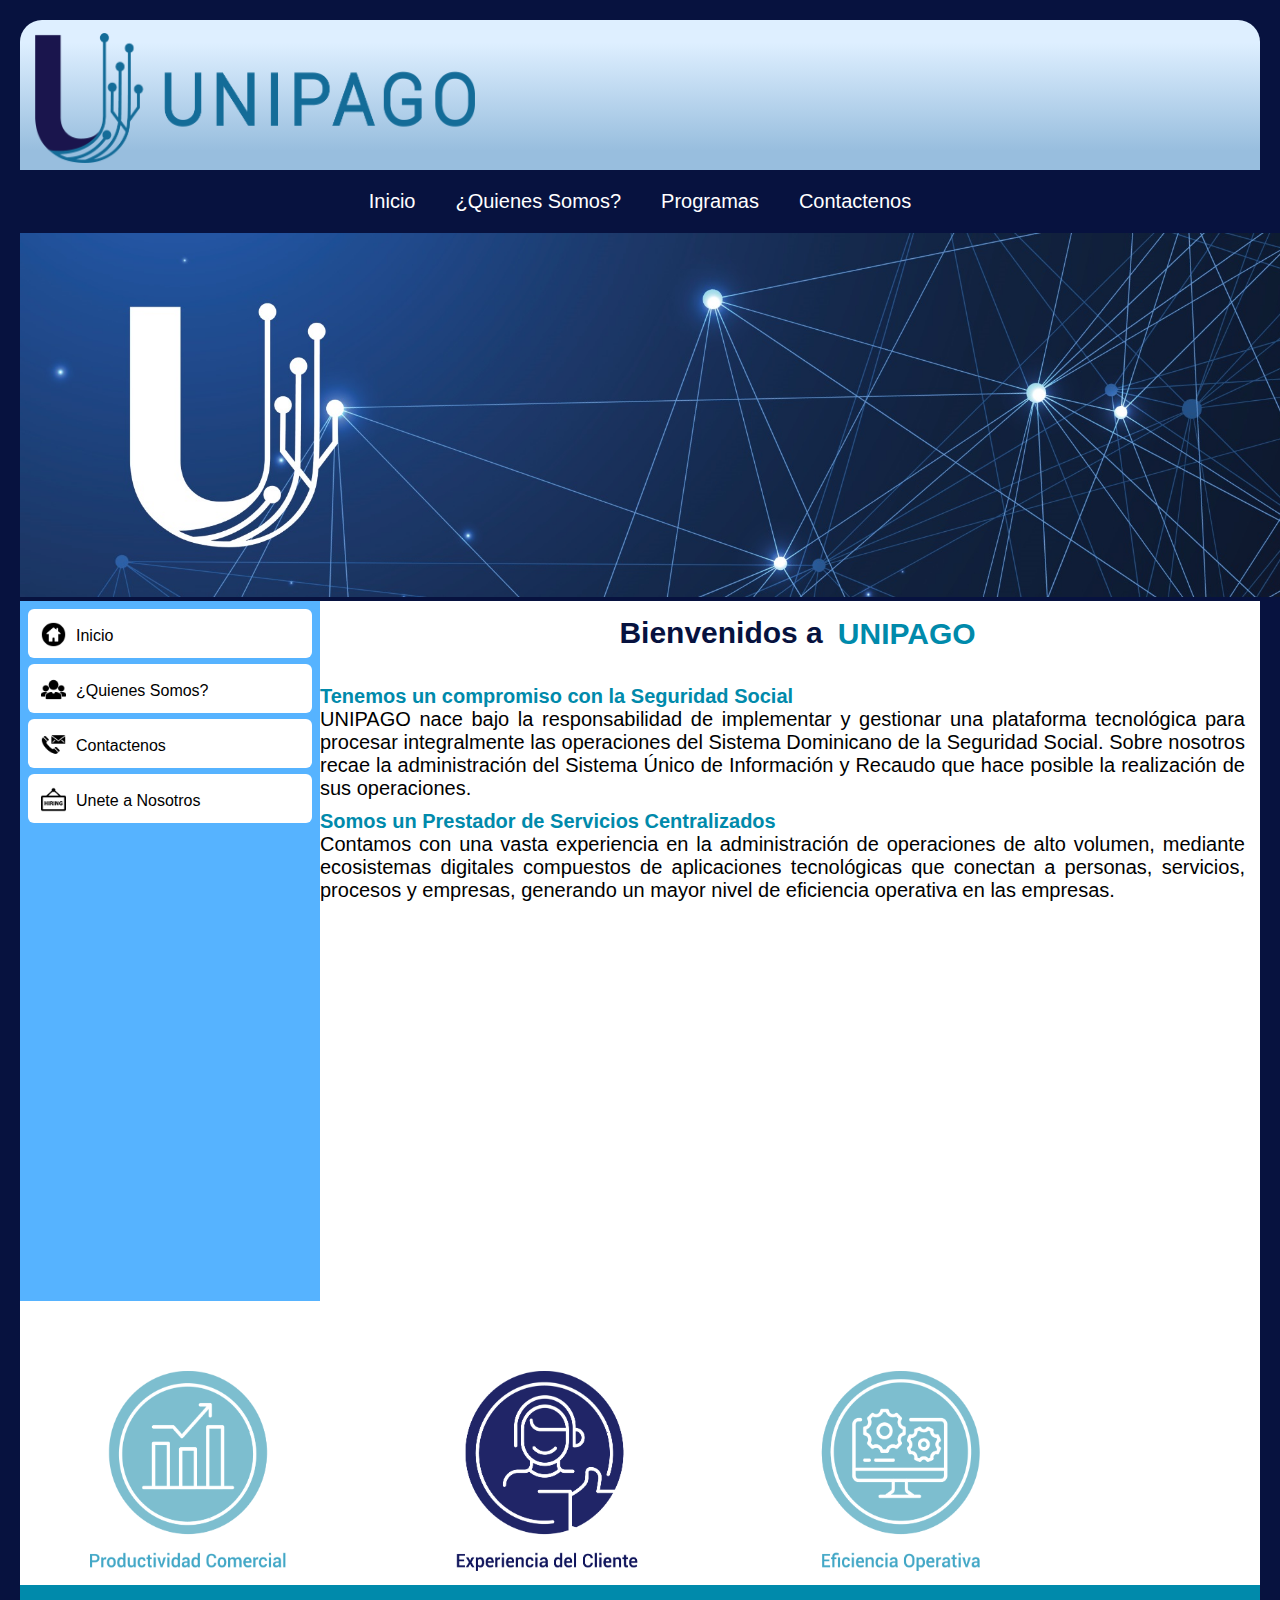
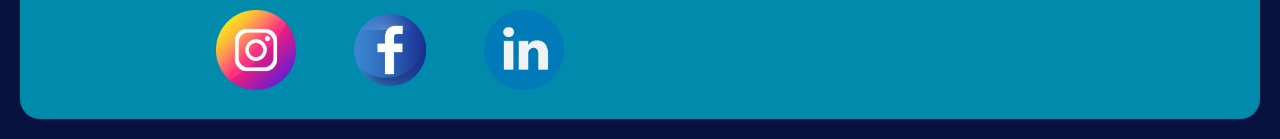
<file: index.html>
<!DOCTYPE html>
<html lang="en">
<head>
    <meta charset="UTF-8">
    <meta name="viewport" content="width=device-width, initial-scale=1.0">
    <title>Unipago</title>
    <link rel="stylesheet" href="styles.css">
</head>
<body>
    <header>
        <!--LOGO--->
       <section id="logo">
        <a href="index.html"><img class="ico" src="images.png" alt="logo"></a>
       </section>
       <!--LOGO-->
     </header>

     <!--MENU-->
     <nav id="menu1">

        <ul>
            <li> <a href="index.html">Inicio</a></li>
            <li> <a href="nosotros.html">¿Quienes Somos?</a>

            </li>
            <li> <a href="#">Programas</a>
            <ul class="desplegar">

                <li><a href="#">Sigeben</a></li>
                <li><a href="unisigma.html">Unisigma</a></li>
            </ul>
            </li>
            <li> <a href="#">Contactenos</a></li>
            
        </ul>
</nav>
   <!--MENU-->
     
        <section id="bann">
<img class="ittem" src="anime.png">
        </section>


<section id="conteent">
    <nav id="menuu">
        <ul>
        
            <li><a href="#"><img class="icon" src="boton-de-inicio.png"><div class="know">Inicio</div></a></li>
            <li><a href="#"><img class="icon" src="personas.png"><div class="know">¿Quienes Somos?</div></a></li>
            <li><a href="#"><img class="icon" src="contactenos.png"><div class="know">Contactenos</div></a></li>
            <li><a href="#"><img class="icon" src="carrera.png"><div class="know">Unete a Nosotros</div></a></li>
        </ul>
        
        
        
                </nav>
     <section id="conteent">
        <div class="flujo">
<h2 class="blue">Bienvenidos a</h2><h2 class="azul"> UNIPAGO</h2>
</div>
<p><b>Tenemos un compromiso con la Seguridad Social </b>
    <br>
    UNIPAGO nace bajo la responsabilidad de implementar y gestionar una plataforma tecnológica para procesar integralmente las operaciones del Sistema Dominicano de la Seguridad Social. Sobre nosotros recae la administración del Sistema Único de Información y Recaudo que hace posible la realización de sus operaciones. </p>
    
    <p><b>Somos un Prestador de Servicios Centralizados</b>
        <br>
    Contamos con una vasta experiencia en la administración de operaciones de alto volumen, mediante ecosistemas digitales compuestos de aplicaciones tecnológicas que conectan a personas, servicios, procesos y empresas, generando un mayor nivel de eficiencia operativa en las empresas.</p>
    <img class="datos" src="productividad.png">
</section>

</section>    
   

     <footer>
        <a href="https://www.instagram.com/unipago_sa?utm_source=ig_web_button_share_sheet&igsh=ZDNlZDc0MzIxNw=="><img class="insta" src="instagram.png"></a>
                
        <a href="https://www.facebook.com/unipagosa"><img class="face" src="facebook.png"></a>
        
        <a href="https://www.linkedin.com/company/unipago/"><img class="link" src="linkedin.png"></a>
    

     </footer>
</body>
</html>
</file>
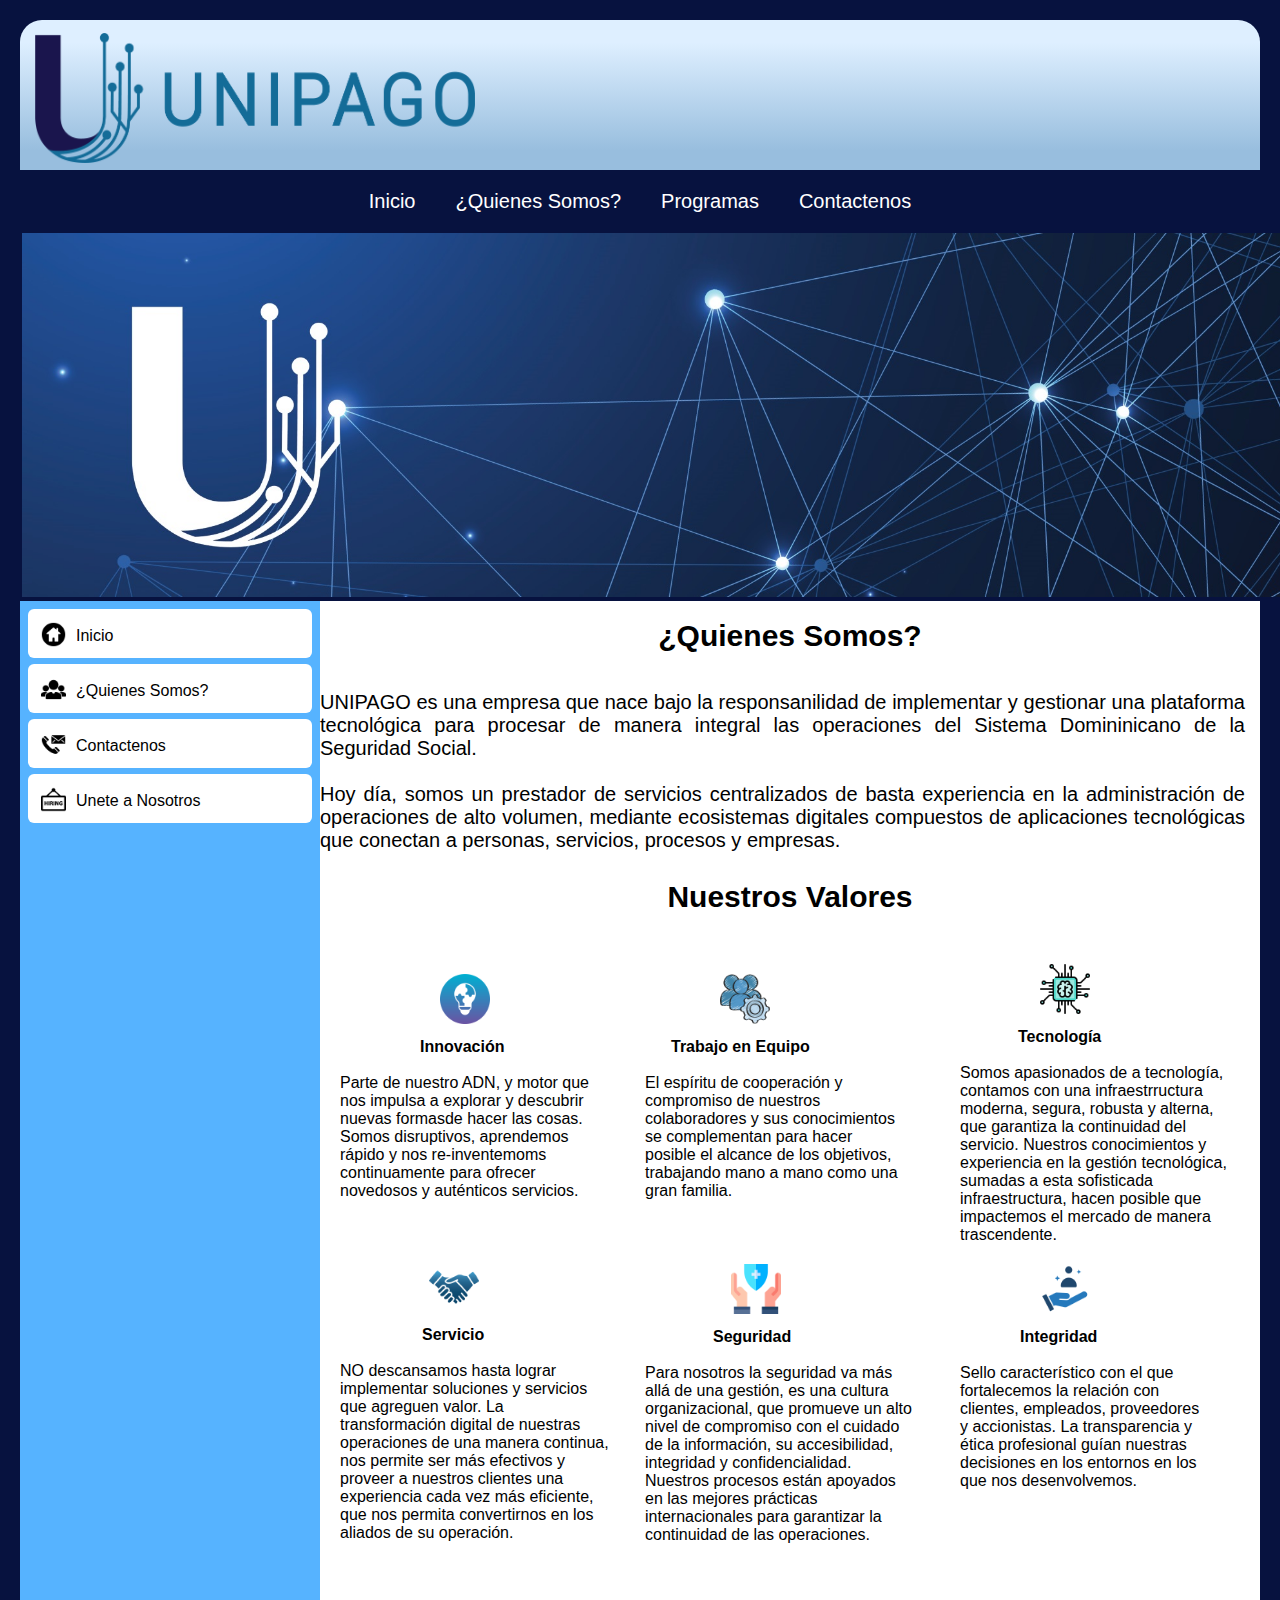
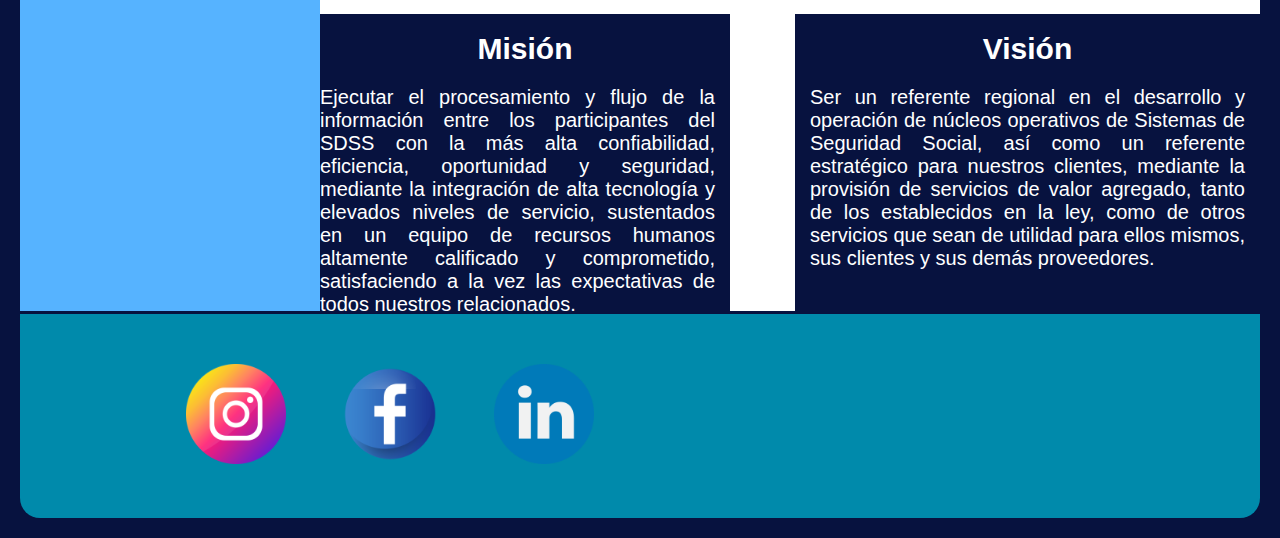
<file: nosotros.html>
<!DOCTYPE html>
<html lang="en">

<head>
    <meta charset="UTF-8">
    <title>Nosotros</title>
    <meta name="viewport" content="width=device-width, initial-scale=1.0">
    <link rel="stylesheet" href="sttyles.css">
</head>

    <body> 
         <header>
        <section id="luna">
            <a href="index.html"><img class="image" src="images.png"></a>
          </section>
            </header>
             <!--MENU-->
            <nav id="sol">

                <ul>
<li> <a href="index.html">Inicio</a></li>
<li> <a href="nosotros.html">¿Quienes Somos?</a></li>
                    <li> <a href="#">Programas</a>
                    <ul class="desplegacion">
                       
                        <li><a href="#">Sigeben</a></li>
                        <li><a href="unisigma.html">Unisigma</a></li>
                    </ul>
                    </li>
                    <li> <a href="#">Contactenos</a></li>
                
                </ul>
        </nav>
                <!--MENU-->
                <section id="bann">
                 <img class="ittem" src="anime.png" alt="">
                            </section>
                       
            
            <section id="sigeben">
                <nav id="menuu">
                    <ul>
                    
                        <li><a href="#"><img class="icon" src="boton-de-inicio.png"><div class="know">Inicio</div></a></li>
                        <li><a href="#"><img class="icon" src="personas.png"><div class="know">¿Quienes Somos?</div></a></li>
                        <li><a href="#"><img class="icon" src="contactenos.png"><div class="know">Contactenos</div></a></li>
                        <li><a href="#"><img class="icon" src="carrera.png"><div class="know">Unete a Nosotros</div></a></li>
                    </ul>
                    
                    
                    
                            </nav>
            <section id="sigeben">
                <br>
                <h2>¿Quienes Somos?</h2>
                    <br>
                    <p>UNIPAGO es una empresa que nace bajo la responsanilidad de implementar y gestionar una plataforma
                        tecnológica para
                        procesar de manera integral las operaciones del Sistema Domininicano de la Seguridad Social.
                        <br>
                        <br>
                        Hoy día, somos un prestador de servicios centralizados de basta experiencia en la administración
                        de operaciones de alto volumen, mediante ecosistemas digitales compuestos de aplicaciones
                        tecnológicas que conectan a personas, servicios, procesos y empresas.
                    </p>

                         <br>
                    <h2>Nuestros Valores</h2>
                   

                        
                         
      <div class="adn">
        <img class="Pensiones" src="solucion.png">
        
        <p><h4 id="vect">Innovación</h4>
            <br>
                    Parte de nuestro ADN, y motor que nos impulsa a explorar y descubrir nuevas formasde hacer las
                        cosas. Somos disruptivos, aprendemos rápido y nos re-inventemoms continuamente para ofrecer
                        novedosos y auténticos servicios.</p></div>   
                       <div class="equipo"> 
    
        <img class="espíritu" src="equipo.png">
               <p><h4 id="trabajo">Trabajo en Equipo</h4>
                    <br>
                    El espíritu de cooperación y compromiso de nuestros colaboradores y sus conocimientos se
                        complementan para hacer posible el alcance de los objetivos, trabajando mano a mano como una
                        gran familia.</p></div>
<div class="operación">
    <img class="digital" src="camaraderia.png">
<p><h4 id="logro">Servicio</h4>
    <br>
NO descansamos hasta lograr implementar soluciones y servicios que agreguen valor. La
    transformación digital de nuestras operaciones de una manera continua, nos permite ser más
    efectivos y proveer a nuestros clientes una experiencia cada vez más eficiente, que nos permita
    convertirnos en los aliados de su operación.</p></div> 
                
<div class="alto">
    <img class="seguridad" src="seguro-de-vida.png">
     <p><h4 id="nivel">Seguridad</h4>
        <br>
   Para nosotros la seguridad va más allá de una gestión, es una cultura organizacional, que
        promueve un alto nivel de compromiso con el cuidado de la información, su accesibilidad,
        integridad y confidencialidad. Nuestros procesos están apoyados en las mejores prácticas
        internacionales para garantizar la continuidad de las operaciones.</p></div>
                         
<div class="integridad">
    <img class="inte" src="personalizado.png">
<p><h4 id="inno">Integridad</h4>
    <br>
        
Sello característico con el que fortalecemos la relación con clientes, empleados, proveedores y
                    accionistas. La transparencia y ética profesional guían nuestras decisiones en los entornos en
                    los que nos desenvolvemos.</p></div>
                    
                    <div class="tecno"> 
                        <img class="infra" src="chip.png">
                                 <p><h4 id="sofis">Tecnología</h4>
                                   <br>
                                      Somos apasionados de a tecnología, contamos con una infraestrructura moderna, segura, robusta y
                                           alterna, que garantiza la continuidad del servicio. Nuestros conocimientos y experiencia en la
                                           gestión tecnológica, sumadas a esta sofisticada infraestructura, hacen posible que impactemos el
                                           mercado de manera trascendente.</p></div> 
    
                                           

<div class="Misión"><br> 
    <h2>Misión</h2>
    <p>Ejecutar el procesamiento y flujo de la información entre los participantes del SDSS con la más alta confiabilidad, eficiencia, oportunidad y seguridad, mediante la integración de alta tecnología y elevados niveles de servicio, sustentados en un equipo de recursos humanos altamente calificado y comprometido, satisfaciendo a la vez las expectativas de todos nuestros relacionados.</p></div>
<div class="Visión"> <br> 
<h2>Visión</h2>

    <p>Ser un referente regional en el desarrollo y operación de núcleos operativos de Sistemas de Seguridad Social, así como un referente estratégico para nuestros clientes, mediante la provisión de servicios de valor agregado, tanto de los establecidos en la ley, como de otros servicios que sean de utilidad para ellos mismos, sus clientes y sus demás proveedores.</p></div>

    </section>
            </section>
            <footer>
                <a href="https://www.instagram.com/unipago_sa?utm_source=ig_web_button_share_sheet&igsh=ZDNlZDc0MzIxNw=="><img class="insta" src="instagram.png"></a>
                
                <a href="https://www.facebook.com/unipagosa"><img class="face" src="facebook.png"></a>
                
                <a href="https://www.linkedin.com/company/unipago/"><img class="link" src="linkedin.png"></a>
        </footer>

</html>
</body>
</file>
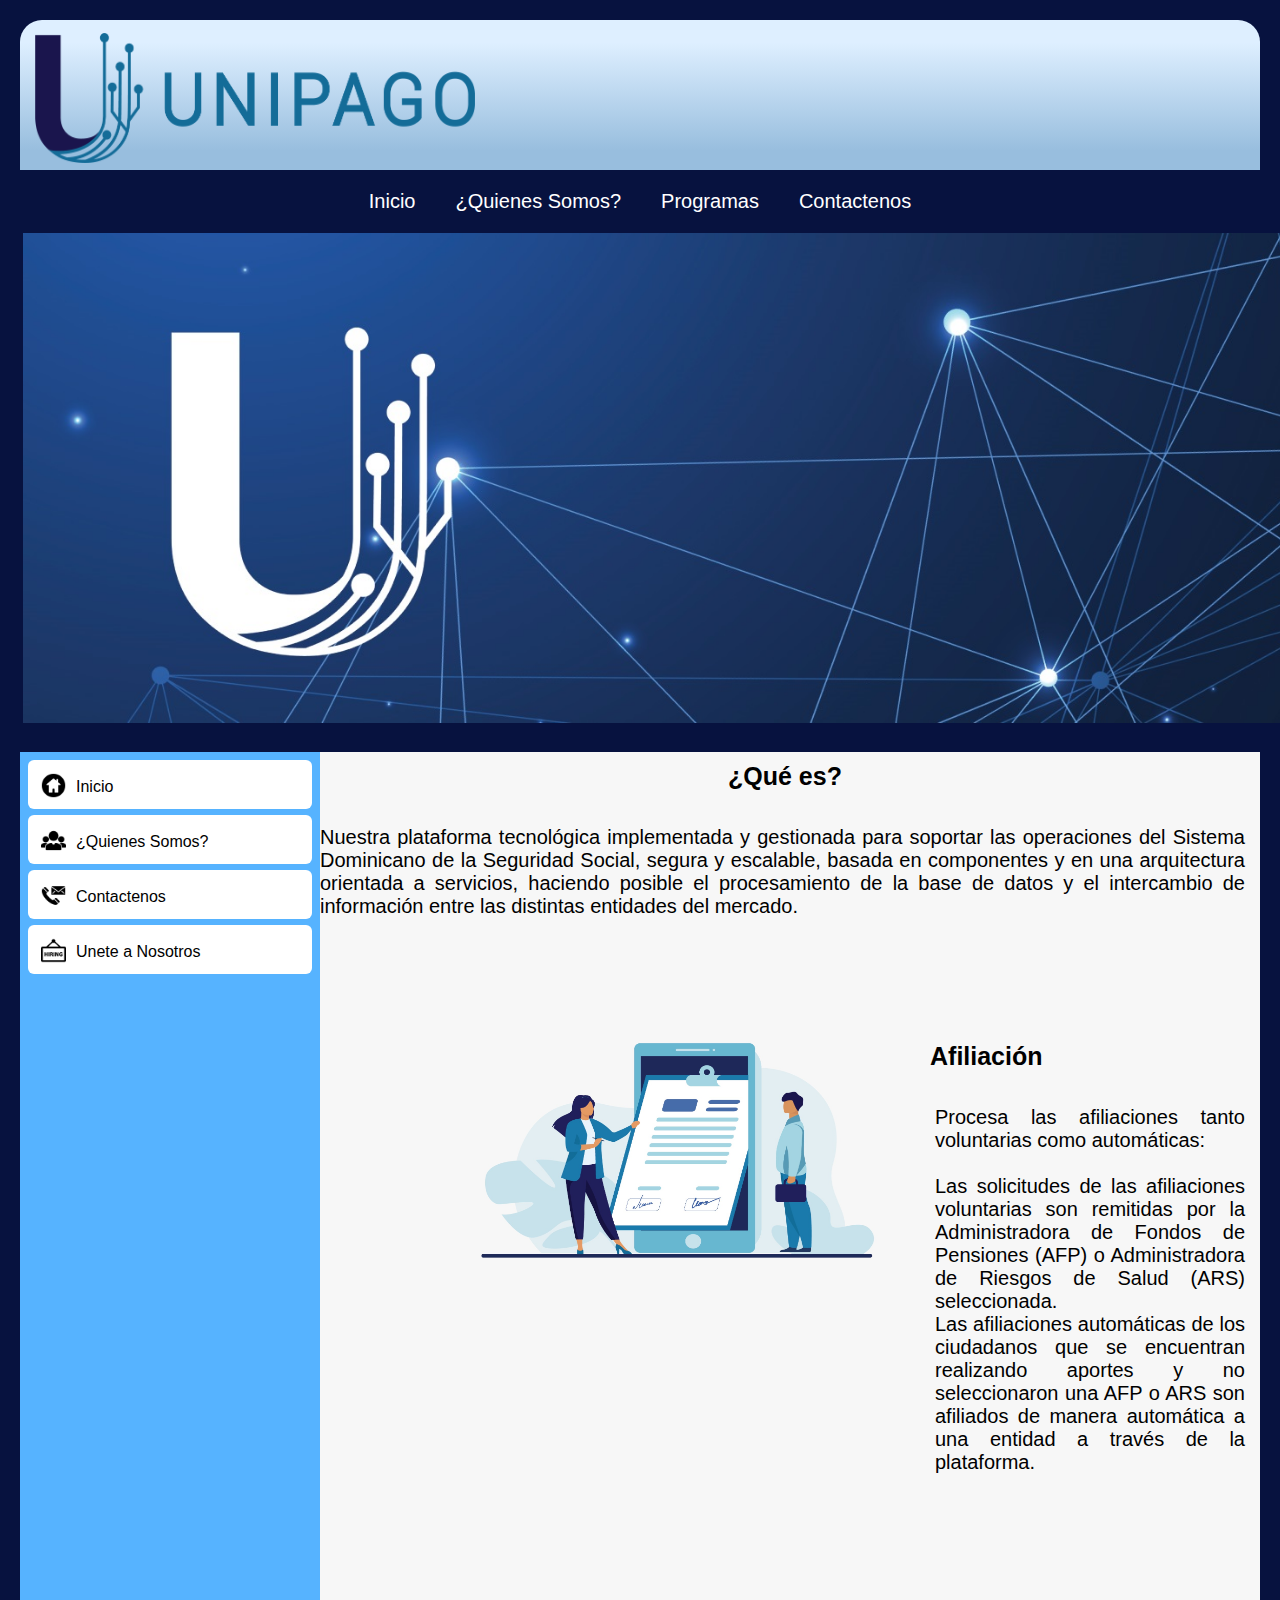
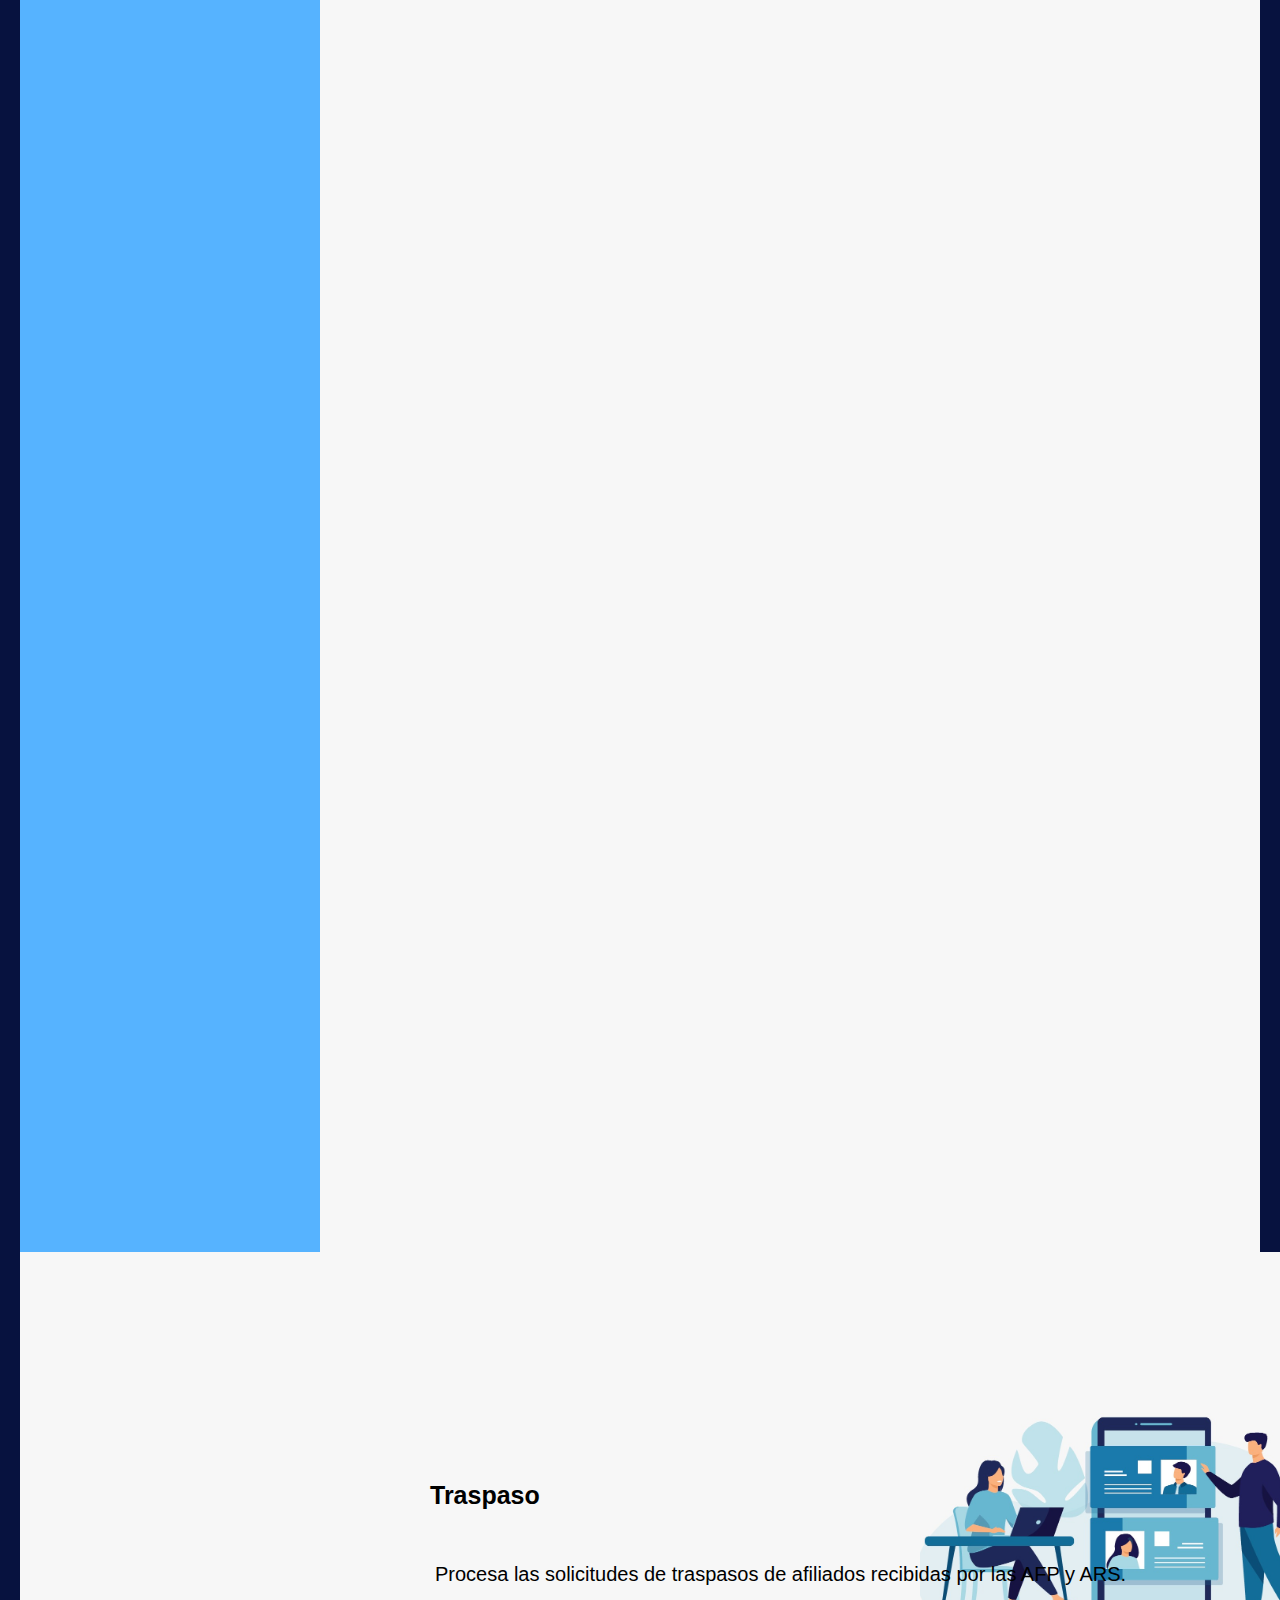
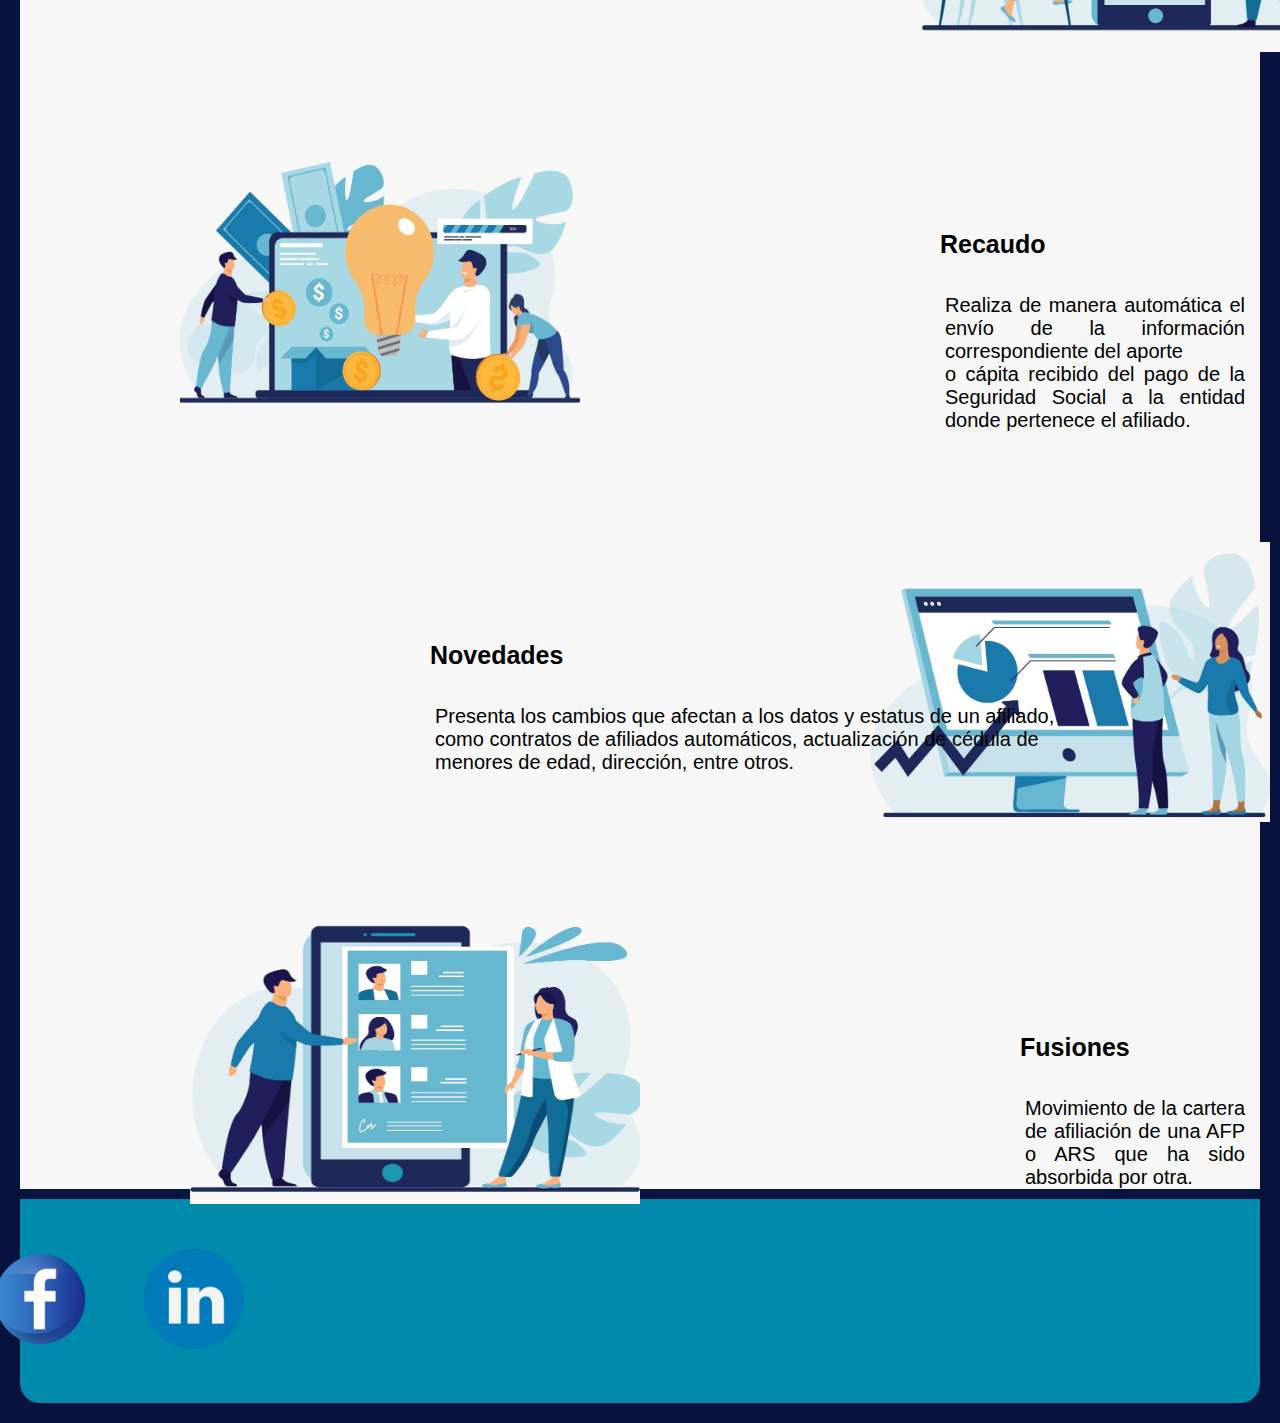
<file: unisigma.html>
<!DOCTYPE html>
<html lang="en">

<head>
    <meta charset="UTF-8">
    <title> UNISIGMA</title>
    <meta name="viewport" content="width=device-width, initial-scale=1.0">
    <link rel="stylesheet" href="StyLe.css">
</head>

<body> 
    <header>
    <section id="Program">
<a href="index.html"><img class="icono" src="images.png"></a>
</section>
</header>
<nav id="PROGRAMA">
<ul>
<li> <a href="index.html">Inicio</a></li>
<li> <a href="nosotros.html">¿Quienes Somos?</a></li>
<li> <a href="#">Programas</a>
<ul class="desplegacion">
<li><a href="#">Sigeben</a></li>
<li><a href="unisigma.html">Unisigma</a></li></ul>
</li>
<li> <a href="#">Contactenos</a></li></ul>
                        </nav>
                        <section id="bann">
                            <img class="ittem" src="anime.png">
                                    </section>
                            
        <section id="Program1">
            <nav id="menuu">
                <ul>
                
                    <li><a href="#"><img class="icon" src="boton-de-inicio.png"><div class="know">Inicio</div></a></li>
                    <li><a href="#"><img class="icon" src="personas.png"><div class="know">¿Quienes Somos?</div></a></li>
                    <li><a href="#"><img class="icon" src="contactenos.png"><div class="know">Contactenos</div></a></li>
                    <li><a href="#"><img class="icon" src="carrera.png"><div class="know">Unete a Nosotros</div></a></li>
                </ul>
                
                
                
                        </nav>
          <div class="plataforma">

         <center>           <h2>¿Qué es?</h2></center>
            
                <p>Nuestra plataforma tecnológica implementada y gestionada para soportar las operaciones del Sistema
                    Dominicano de la Seguridad Social,
                    segura y escalable, basada en componentes y en una arquitectura orientada a servicios, haciendo
                    posible el procesamiento de la base de datos
                    y el intercambio de información entre las distintas entidades del mercado.</p>

                <img class="afili" src="Seguridad Social.jpg">
                <div class="love">
                    <h2>Afiliación</h2>
                    <p>Procesa las afiliaciones tanto voluntarias como automáticas:
                        <br>
                        <br>
                        Las solicitudes de las afiliaciones voluntarias son remitidas por la Administradora de Fondos
                        de Pensiones (AFP) o Administradora de Riesgos de Salud (ARS) seleccionada.
                        <br>
                        Las afiliaciones automáticas de los ciudadanos que se encuentran realizando aportes y no
                        seleccionaron una AFP o ARS son afiliados de manera automática a una entidad a través de la
                        plataforma.
                    </p>
                </div>
                <br><br>

                <img class="Traspaso1" src="vector traspaso 2.jpg">
           
                         <div class="traspaso">
                            <h2>Traspaso</h2>
                            <br>
                    <p>Procesa las solicitudes de traspasos de afiliados recibidas por las AFP y ARS.</p></div>
                

                <img class="Recaudo1" src="Recaudo 3.jpg">
                <div class="Recaudo">
                    <h2 id="">Recaudo</h2>
                    <p>Realiza de manera automática el envío de la información correspondiente del aporte <br>o cápita
                        recibido del pago de la Seguridad Social a la entidad donde pertenece el afiliado.</p>
                </div>

                <img class="Novedades1" src="Vector Novedades 4.jpg">
                <div class="Novedades">
                    <h2>Novedades</h2>
                    <p>Presenta los cambios que afectan a los datos y estatus de un afiliado, <br> como contratos de
                        afiliados automáticos, actualización de cédula de <br>menores de edad,  dirección, entre otros.</p>
                </div>

                <img class="Fusiones1" src="vector Fusion 5.jpg">
                <div class="Fusiones">
                    <h2>Fusiones</h2>
                    <p>Movimiento de la cartera de afiliación de una AFP o ARS que ha sido absorbida por otra.</p>
                </div>
                </section>
            </section>

            <footer>
                <a href="https://www.instagram.com/unipago_sa?utm_source=ig_web_button_share_sheet&igsh=ZDNlZDc0MzIxNw=="><img class="insta" src="instagram.png"></a>
                
                <a href="https://www.facebook.com/unipagosa"><img class="face" src="facebook.png"></a>
                
                <a href="https://www.linkedin.com/company/unipago/"><img class="link" src="linkedin.png"></a>
            </footer>
</body>

</html>
</file>
<file: styles.css>
*{
    margin: 0px;
    padding: 0px;
    font-family: sans-serif;
}
body{
    background-color: #07123F;
    padding: 20px;
    
}
/*CABECERA*/
header{
    max-width: 1300px;
    min-height: 150px;
    margin: 0 auto;  
    border-radius: 22px 22px 0 0;
    /* Permalink - use to edit and share this gradient. Enlace permanente - úsalo para editar y compartir este gradiente: https://colorzilla.com/gradient-editor/#deefff+15,98bede+87 */
background: linear-gradient(to bottom,  #deefff 15%,#98bede 87%); /* W3C, IE10+, FF16+, Chrome26+, Opera12+, Safari7+ */

    }
/*CABECERA*/
    #logo{
        width: 330px;
        float: left;
        margin-top: 13px;
        margin-left: 15px;
        animation: 1s entradalogo 1;
    }

    #logo img:hover{
        filter: blur(3px);

    }
    .ico{
        width: 440px;
        height: 130px;
    
    }

    #menu1{
        max-width: 1300px;
        min-height: 60px;
        background-color: #07123F ;
        margin: 0 auto;

    }
#menu1 ul{
    list-style: none;
    display: flex;
    justify-content: center;
}

#menu1 a{
    color: #ffffff;
    display: block;
    padding: 20px;
    text-decoration: none;
    background-color: #07123F;
    font-size: 20px;
}
#menu1 a:hover{
    background-color:  #14298a;
}
#menu1 ul ul{
    display: none;
    position: absolute; 
     min-width: 139px;
    margin: 0 auto;
}


#menu1 ul li:hover ul{
    display: block;
}

#conteent{
    max-width: 1300px;
    min-height: 700px;
    background-color: #ffffff;
    margin: 0 auto;



}   
 #menuu{
    width: 300px;
    min-height: 700px;
    background-color:#56b3ff;
    float: left;
}
#menuu ul{
list-style: none;
padding: 8px;
}
#menuu a{
display: block;
color:black;
background-color: white;
padding:13px;
text-decoration: none;
margin-bottom: 6px;
border-radius: 6px;

}

#menuu a:hover img{
animation: 2s rotacion 1;
}

#menuu a:hover{
   /* Permalink - use to edit and share this gradient. Enlace permanente - úsalo para editar y compartir este gradiente: https://colorzilla.com/gradient-editor/#deefff+15,98bede+87 */
background: linear-gradient(to bottom,  #deefff 15%,#98bede 87%); /* W3C, IE10+, FF16+, Chrome26+, Opera12+, Safari7+ */
    }
.icon{
height: 25px;
}


    #conteent h2{
margin-bottom: 20px;
font-size:30px;
display: inline-block;
    }

    .flujo{
    display: flex;
    justify-content: center;
    }
    #conteent p{

        margin-bottom: 10px;
        text-align: justify;
        font-size: 20px;
        margin-left: 15px;
        margin-right: 15px;
    }
    .blue{
        color: #07123F;
       padding: 15px;
     

    }
    .azul{
      color: #008AAB;
      margin-top: 16px;

    }
    .datos{
        width:890px;
        height: 200px;
       margin-left:70px ;
       margin-top: 70px;
       margin-bottom: 10px;
    }
    b{
        color: #008AAB;
    }

    footer{
    background-color: #008AAB;
    clear: both;
    max-width: 1300px;
    margin: 0 auto;
    border-radius: 0 0 20px 20px;
    text-align: center;
    color: white;
    padding: 25px;
    box-sizing: border-box;
}

/*KEYFRAMES*/
@keyframes entradalogo {
  0% {
transform: translateY(-200px);
   } 
}

.insta{
    width: 80px;
height:80px;
margin-left:-500px ;
 }

 .face{
    width: 80px;
    height: 80px;
    margin-left: 50px;
    
 }

 .link{
    width: 80px;
    height: 80px;
    margin-left: 50px;
 }
 .ittem{
    width: 1300px;

 }

 #bann{
    width: 1300px;
    min-height: 130px;

}

.boton{
    height: 60px;
    margin: 60px;
}
 @keyframes rotacion {
    0%{
        transform: rotate(360deg);
    }
 }

 .know{

    margin-top: -24px;
    margin-left: 35px;
 }
</file>
<file: sttyles.css>
*{ margin: 0;
    padding: 0;
        font-family: sans-serif;
    }
    body{
    background-color: #07123F;
   padding: 20px;
    }

    header{
        max-width: 1300px;
        min-height: 150px;
        margin: 0 auto;
        border-radius: 22px 22px 0 0;
        /* Permalink - use to edit and share this gradient. Enlace permanente - úsalo para editar y compartir este gradiente: https://colorzilla.com/gradient-editor/#deefff+15,98bede+87 */
    background: linear-gradient(to bottom,  #deefff 15%,#98bede 87%); /* W3C, IE10+, FF16+, Chrome26+, Opera12+, Safari7+ */
    
        }

        .image{
            width: 440px;
        height: 130px;
    
        }
     #luna{
        width: 330px;
        float: left;
        margin-top: 13px;
        margin-left: 15px;
        animation: 1s entradalogo 1;
            
    }
   
    #sol{
        max-width: 1300px;
        min-height: 60px;
        background-color: #07123F ;
        margin: 0 auto;
    }
    #sol ul{ 
    list-style: none;
    display: flex;
    justify-content: center;
    }
    #sol a {
        color: #ffffff;
    display: block;
    padding: 20px;
    text-decoration: none;
    background-color: #07123F;
    font-size: 20px;
    }
    #sol a:hover{
        background-color: #14298a;
    }

    #sol ul ul{
        display: none;
        position: absolute;
        min-width: 139px;
        margin: 0 auto;
    }

  #sol ul li:hover ul{
display: block;

}   
 #menuu{
    width: 300px;
    min-height: 1310px;
    background-color:#56b3ff;
    float: left;
}
#menuu ul{
list-style: none;
padding: 8px;
}
#menuu a{
display: block;
color:black;
background-color: white;
padding:13px;
text-decoration: none;
margin-bottom: 6px;
border-radius: 6px;

}

#menuu a:hover img{
animation: 2s rotacion 1;
}

#menuu a:hover{
   /* Permalink - use to edit and share this gradient. Enlace permanente - úsalo para editar y compartir este gradiente: https://colorzilla.com/gradient-editor/#deefff+15,98bede+87 */
background: linear-gradient(to bottom,  #deefff 15%,#98bede 87%); /* W3C, IE10+, FF16+, Chrome26+, Opera12+, Safari7+ */
    }
.icon{
height: 25px;
}


 
    #sigeben{
        max-width: 1300px;
        min-height: 1310px;
        background-color: #ffffff ;
        margin: 0 auto; 
        height: 1200px;
    }
    #sigeben p{
        margin-bottom: 10px;
        text-align: justify;
        font-size: 20px;
        margin-left: 15px;
        margin-right: 15px;
    }
    #sigeben h2{
        margin-bottom: 20px;
font-size:30px;
text-align: center;
    }
    #sigeben h3{
        text-align: center;
        font-size: 28px;
        padding: -20px;
    }
    
    footer{
        background-color: #008AAB;
    clear: both;
    max-width: 1300px;
    margin: 0 auto;
    border-radius: 0 0 20px 20px;
    text-align: center;
    color: white;
    padding: 50px;
    box-sizing: border-box;

    }

    /*KEYFRAMES*/
@keyframes entradalogo {
    0% {
  transform: translateY(-200px);
     } 
  }
  .Misión{
    background-color: #07123F;
    max-width: 1100px;
    height: 300px;
    color: white;
    margin-right:530px;
    margin-top: 450px;
  }
.Visión{
  background-color: #07123F;
    max-width: 1100px;
    height: 300px;
    color: white;
    float: right;
    margin-left: 775px;
    margin-top: -300px;
}

.integridad{
    height: 200px;
    width: 250px;
    margin-left: 940px;
    margin-top: -210px;

}
.inte{
    width: 50px;
    height: 50px;
    margin-left: 80px;
}
#inno{
    margin-left: 60px;
}
.Pensiones{
    width: 50px;
    height: 50px;  
     margin-left: 100px;
 
     
    }
.adn{
    
    height: 200px;
    width: 250px;
    margin-left: 320px;
margin-top: 60px;

}
#vect{
    margin-left: 80px;
}
.espíritu{
    width: 50px;
    height: 50px;  
     margin-left: 75px;
     
}
.equipo{
    height: 200px;
    width: 260px;
    margin-left: 625px;
margin-top: -200px;
}
#trabajo {
    margin-left: 26px;
}
.infra{
    width: 50px;
    height: 50px;
    margin-left: 80px;

}

#sofis{
    margin-left: 58px;

}
.tecno{
    margin-left:940px;
    height: 200px;
    width: 280px;
    margin-top: -500px;
}
.digital{
width: 50px;
height: 50px;
margin-left: 89px;
margin-top: 58px;

}

#logro{
    margin-left: 82px;
}
.operación{
    height: 210px;
    width: 270px;
    margin-left: 320px;
margin-top: 30px;
}
.seguridad{
    width: 50px;
    height: 50px;
    margin-left: 86px;
}

#nivel{
    margin-left: 68px;
}
.alto{
    height: 210px;
    width: 270px;
    margin-left: 625px;
margin-top: -150px;
}

.insta{
    width: 100px;
height: 100px;
margin-left: -500px ;
 }

 .face{
    width: 100px;
    height: 100px;
    margin-left: 50px;
    
 }

 .link{
    width: 100px;
    height: 100px;
    margin-left: 50px;
 }
 .ittem{
    width: 1300px;
margin-left: 2px;
 }

 #bann{
    max-width: 1300px;
    min-height: 130px;

}
 
.boton{
    height: 60px;
    margin: 60px;
}
 @keyframes rotacion {
    0%{
        transform: rotate(360deg);
    }
 }

 .know{

    margin-top: -24px;
    margin-left: 35px;
 }
</file>
<file: StyLe.css>
*{ margin: 0;
    padding: 0;
        font-family: sans-serif;
        
    }
    body{
    background-color: #07123F;
    padding: 20px;
    }

    header{
        max-width: 1780px;
        min-height: 150px;
        margin: 0 auto;
        border-radius: 22px 22px 0 0;
        /* Permalink - use to edit and share this gradient. Enlace permanente - úsalo para editar y compartir este gradiente: https://colorzilla.com/gradient-editor/#deefff+15,98bede+87 */
    background: linear-gradient(to bottom,  #deefff 15%,#98bede 87%); /* W3C, IE10+, FF16+, Chrome26+, Opera12+, Safari7+ */
    
        }

        .icono{
            width: 440px;
        height: 130px;
    }
     #Program{
        width: 330px;
        float: left;
        margin-top: 13px;
margin-left: 15px;
animation: 1s entradalogo 1;
            
    }

    #PROGRAMA{
        max-width: 1780px;
        min-height: 60px;
        background-color: #07123F ;
        margin: 0 auto;
    }

    #PROGRAMA ul{
        list-style: none;
        display: flex;
        justify-content: center;
    }
    #PROGRAMA a{
        color: #ffffff;
        display: block;
        padding: 20px;
        text-decoration: none;
        background-color: #07123F;
        font-size: 20px;
    }
    #PROGRAMA a:hover{
        background-color: #14298a;
    }
    #PROGRAMA  ul ul{
        display: none;
        position: absolute;
        min-width: 139px;
        margin: 0 auto;
    }

    #PROGRAMA ul li:hover ul{
        display: block;
            }
   
#menuu{
   width: 300px;
   min-height: 2100px;
   background-color:#56b3ff;
   float: left;
}
#menuu ul{
list-style: none;
padding: 8px;
}
#menuu a{
display: block;
color:black;
background-color: white;
padding:13px;
text-decoration: none;
margin-bottom: 6px;
border-radius: 6px;

}

#menuu a:hover img{
animation: 2s rotacion 1;
}

#menuu a:hover{
  /* Permalink - use to edit and share this gradient. Enlace permanente - úsalo para editar y compartir este gradiente: https://colorzilla.com/gradient-editor/#deefff+15,98bede+87 */
background: linear-gradient(to bottom,  #deefff 15%,#98bede 87%); /* W3C, IE10+, FF16+, Chrome26+, Opera12+, Safari7+ */
   }
.icon{
height: 25px;
}



            #Program1{
                max-width: 1780px;
        min-height: 2100px;
        background-color: #F7F7F7 ;
        margin: 0 auto; 
        
            }
            #Program1 p{
                margin-bottom: 10px;
        text-align: justify;
        font-size: 20px;
        margin-left: 15px;
        margin-right: 15px;
            }
            #Program1 h2{
            font-size: 35px;
            margin-top: 25px;
            margin-bottom: 25px;
            font-size: 25px;
            padding:10px ;
}
@keyframes rotacion {
   0%{
       transform: rotate(360deg);
   }
}

.know{

   margin-top: -24px;
   margin-left: 35px;
}
h1 {
    text-align: center;
    margin-top: 5x;

        }
        .afili {
            height: 375px;
            width: 400px;
            margin-left: 160px;
            
        }
        p {
            font-size: 25px;
        }
       .love{
        margin-top: -300px;
        margin-left: 900px;
       }
       .Traspaso1 {
        height: 400px;
            width: 400px;
           margin-left: 900px;
        
       }
       .traspaso {
        margin-top: -210px;
        margin-left: 400px;
       }
       .Recaudo1 {
        height: 270px;
        width: 400px;
        margin-top: 140px;
        margin-left: 160px;

       }
       .Recaudo{
        margin-top: -215px;
        margin-left: 910px;
       }
       .Novedades1 {
        height: 280px;
        width: 400px;
        margin-left: 850px;
margin-top: 100px;
      
       }
       .Novedades {
        margin-top: -220px;
        margin-left: 400px;
       }
       .Fusiones1 {
        height: 400px;
        width: 450px;
        margin-left: 170px;
        margin-top: 20px;
     
       }
       .Fusiones {
        margin-top: -210px;
        margin-left: 990px;
       }

       footer{
        background-color: #008AAB;
    clear: both;
    max-width: 1780px;
    margin: 0 auto;
    border-radius: 0 0 20px 20px;
    text-align: center;
    color: white;
    padding: 50px;
    box-sizing: border-box;

    }

     /*KEYFRAMES*/
@keyframes entradalogo {
    0% {
  transform: translateY(-200px);
    }
     } 
     .insta{
        width: 100px;
    height: 100px;
    margin-left:-1200px ;
     }

     .face{
        width: 100px;
        height: 100px;
        margin-left: 50px;
        
     }

     .link{
        width: 100px;
        height: 100px;
        margin-left: 50px;
     }

.ittem{
width: 1753px;
margin-left: 3px;
      
}
    
#bann{
max-width: 1780px;

}
</file>
